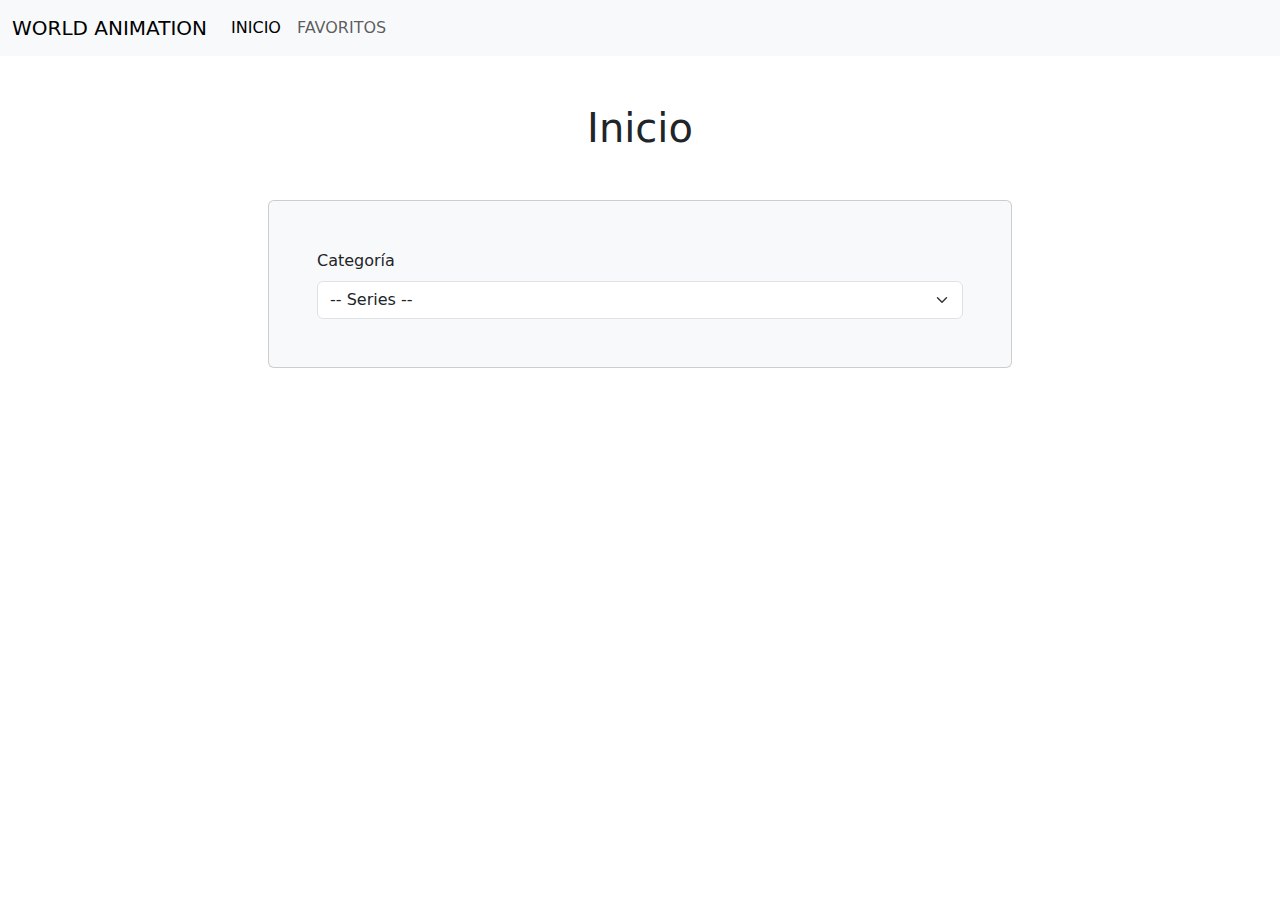
<file: index.html>
<!DOCTYPE html>
<html lang="en">
<head>
    <meta charset="UTF-8">
    <meta name="viewport" content="width=device-width, initial-scale=1.0">
    <link href="https://cdn.jsdelivr.net/npm/bootstrap@5.3.3/dist/css/bootstrap.min.css" rel="stylesheet" integrity="sha384-QWTKZyjpPEjISv5WaRU9OFeRpok6YctnYmDr5pNlyT2bRjXh0JMhjY6hW+ALEwIH" crossorigin="anonymous">
    <link rel="stylesheet" href="style.css">
    <title>WORLD ANIMATION</title>
</head>

<body>
  <header class="navbarColor">
    <nav class="navbar navbar-expand-lg bg-body-tertiary">
        <div class="container-fluid">
          <a class="navbar-brand" href="#">WORLD ANIMATION </a>
          <button class="navbar-toggler" type="button" data-bs-toggle="collapse" data-bs-target="#navbarNav" aria-controls="navbarNav" aria-expanded="false" aria-label="Toggle navigation">
            <span class="navbar-toggler-icon"></span>
          </button>
          <div class="collapse navbar-collapse" id="navbarNav">
            <ul class="navbar-nav">
              <li class="nav-item">
                <a class="nav-link active" aria-current="page" href="#">INICIO</a>
              </li>
              <li class="nav-item">
                <a class="nav-link" href="favoritos.html">FAVORITOS</a>
              </li>
            </ul>
          </div>
        </div>
      </nav>
  </header>   



  <div class="mt-5 container-lg">
    <h2 class="text-center fs-1">Inicio</h2>

    <div class="d-md-flex justify-content-md-center mt-5 ">
        <form class="card col-md-8 bg-light p-5">
            <div>
                <label for="categorias" class="form-label">Categoría</label>
                <select id="categorias" class="form-select">
                    <option value="series">-- Series --</option>
                    <option value="comics">-- Comics --</option>
                    <option value="characters" >-- Personajes --</option>
                    
                </select>
            </div>
        </form>
    </div>

    <div id="resultado" class="mt-5 row"></div>

    <div class="modal fade" id="modal" data-bs-backdrop="static" data-bs-keyboard="false" tabindex="-1" aria-hidden="true">
      <div class="modal-dialog modal-dialog-scrollable">
          <div class="modal-content">
              <div class="modal-header">
                  <h1 class="modal-title fs-3 font-bold" id="staticBackdropLabel"></h1>                 
              </div>
              <div class="modal-body"></div>
              <div class="modal-footer flex justify-content-between"></div>
          </div>
      </div>
  </div>

  <div class="toast-container position-fixed top-0 end-0 p-3">
    <div id="toast" class="toast" role="alert" aria-live="assertive" aria-atomic="true">
        <div class="toast-header bg-danger text-white">
            <strong class="me-auto text-white">WORLD ANIMATION</strong>
            <button type="button" class="btn-close btn-close-white" data-bs-dismiss="toast" aria-label="Close"></button>
        </div>
        <div class="toast-body"></div>
    </div>
</div>


</div>





<script src="https://cdn.jsdelivr.net/npm/bootstrap@5.3.3/dist/js/bootstrap.bundle.min.js" integrity="sha384-YvpcrYf0tY3lHB60NNkmXc5s9fDVZLESaAA55NDzOxhy9GkcIdslK1eN7N6jIeHz" crossorigin="anonymous"></script>
<script src="./js/main.js"></script>


</body>
</html>
</file>
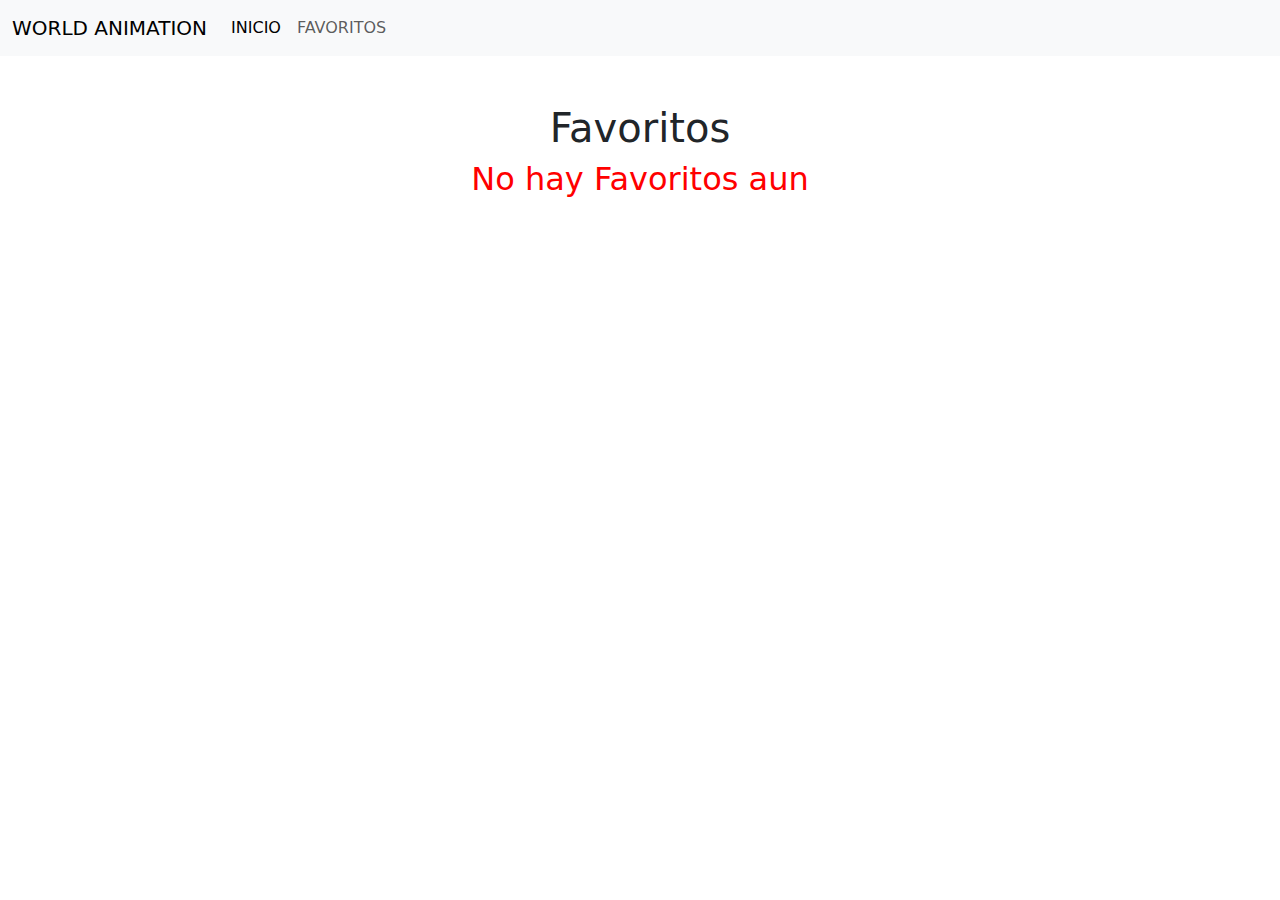
<file: favoritos.html>
<!DOCTYPE html>
<html lang="en">
<head>
    <meta charset="UTF-8">
    <meta name="viewport" content="width=device-width, initial-scale=1.0">
    <link rel="stylesheet" href="style.css">
    <link href="https://cdn.jsdelivr.net/npm/bootstrap@5.3.3/dist/css/bootstrap.min.css" rel="stylesheet" integrity="sha384-QWTKZyjpPEjISv5WaRU9OFeRpok6YctnYmDr5pNlyT2bRjXh0JMhjY6hW+ALEwIH" crossorigin="anonymous">
    <title>Favoritos</title>
</head>
<body>
    <header>
        <nav class="navbar navbar-expand-lg bg-body-tertiary">
            <div class="container-fluid">
              <a class="navbar-brand" href="#">WORLD ANIMATION </a>
              <button class="navbar-toggler" type="button" data-bs-toggle="collapse" data-bs-target="#navbarNav" aria-controls="navbarNav" aria-expanded="false" aria-label="Toggle navigation">
                <span class="navbar-toggler-icon"></span>
              </button>
              <div class="collapse navbar-collapse" id="navbarNav">
                <ul class="navbar-nav">
                  <li class="nav-item">
                    <a class="nav-link active" aria-current="page" href="index.html">INICIO</a>
                  </li>
                  <li class="nav-item">
                    <a class="nav-link" href="#">FAVORITOS</a>
                  </li>
                </ul>
              </div>
            </div>
          </nav>
      </header>   

      <div class="modal fade" id="modal" data-bs-backdrop="static" data-bs-keyboard="false" tabindex="-1" aria-hidden="true">
        <div class="modal-dialog modal-dialog-scrollable">
            <div class="modal-content">
                <div class="modal-header">
                    <h1 class="modal-title fs-3 font-bold" id="staticBackdropLabel"></h1>
                    <button type="button" class="btn-close" data-bs-dismiss="modal" aria-label="Close"></button>
                </div>
                <div class="modal-body"></div>
                <div class="modal-footer flex justify-content-between">
                </div>
            </div>
        </div>
    </div>

    <main class="mt-5 container-lg">
      <h2 class="text-center fs-1">Favoritos</h2>
      <div id="resultado" class="favoritos row"></div>
    </main>


    <div class="toast-container position-fixed top-0 end-0 p-3">
        <div id="toast" class="toast" role="alert" aria-live="assertive" aria-atomic="true">
            <div class="toast-header bg-danger text-white">
                <strong class="me-auto text-white">App Recetas</strong>
                <button type="button" class="btn-close btn-close-white" data-bs-dismiss="toast" aria-label="Close"></button>
            </div>
            <div class="toast-body"></div>
        </div>
    </div>



    <script src="https://cdn.jsdelivr.net/npm/bootstrap@5.3.3/dist/js/bootstrap.bundle.min.js" integrity="sha384-YvpcrYf0tY3lHB60NNkmXc5s9fDVZLESaAA55NDzOxhy9GkcIdslK1eN7N6jIeHz" crossorigin="anonymous"></script>
    <script src="./js/favoritos.js"></script>
    
</body>
</html>
</file>
<file: style.css>
.container_selector{
   margin: 80px;
    width: 500px;
}

.card-img-top {
    width: 100%;
    height: 500px; 
}

.text-rojo{
    color: red;
}
</file>
